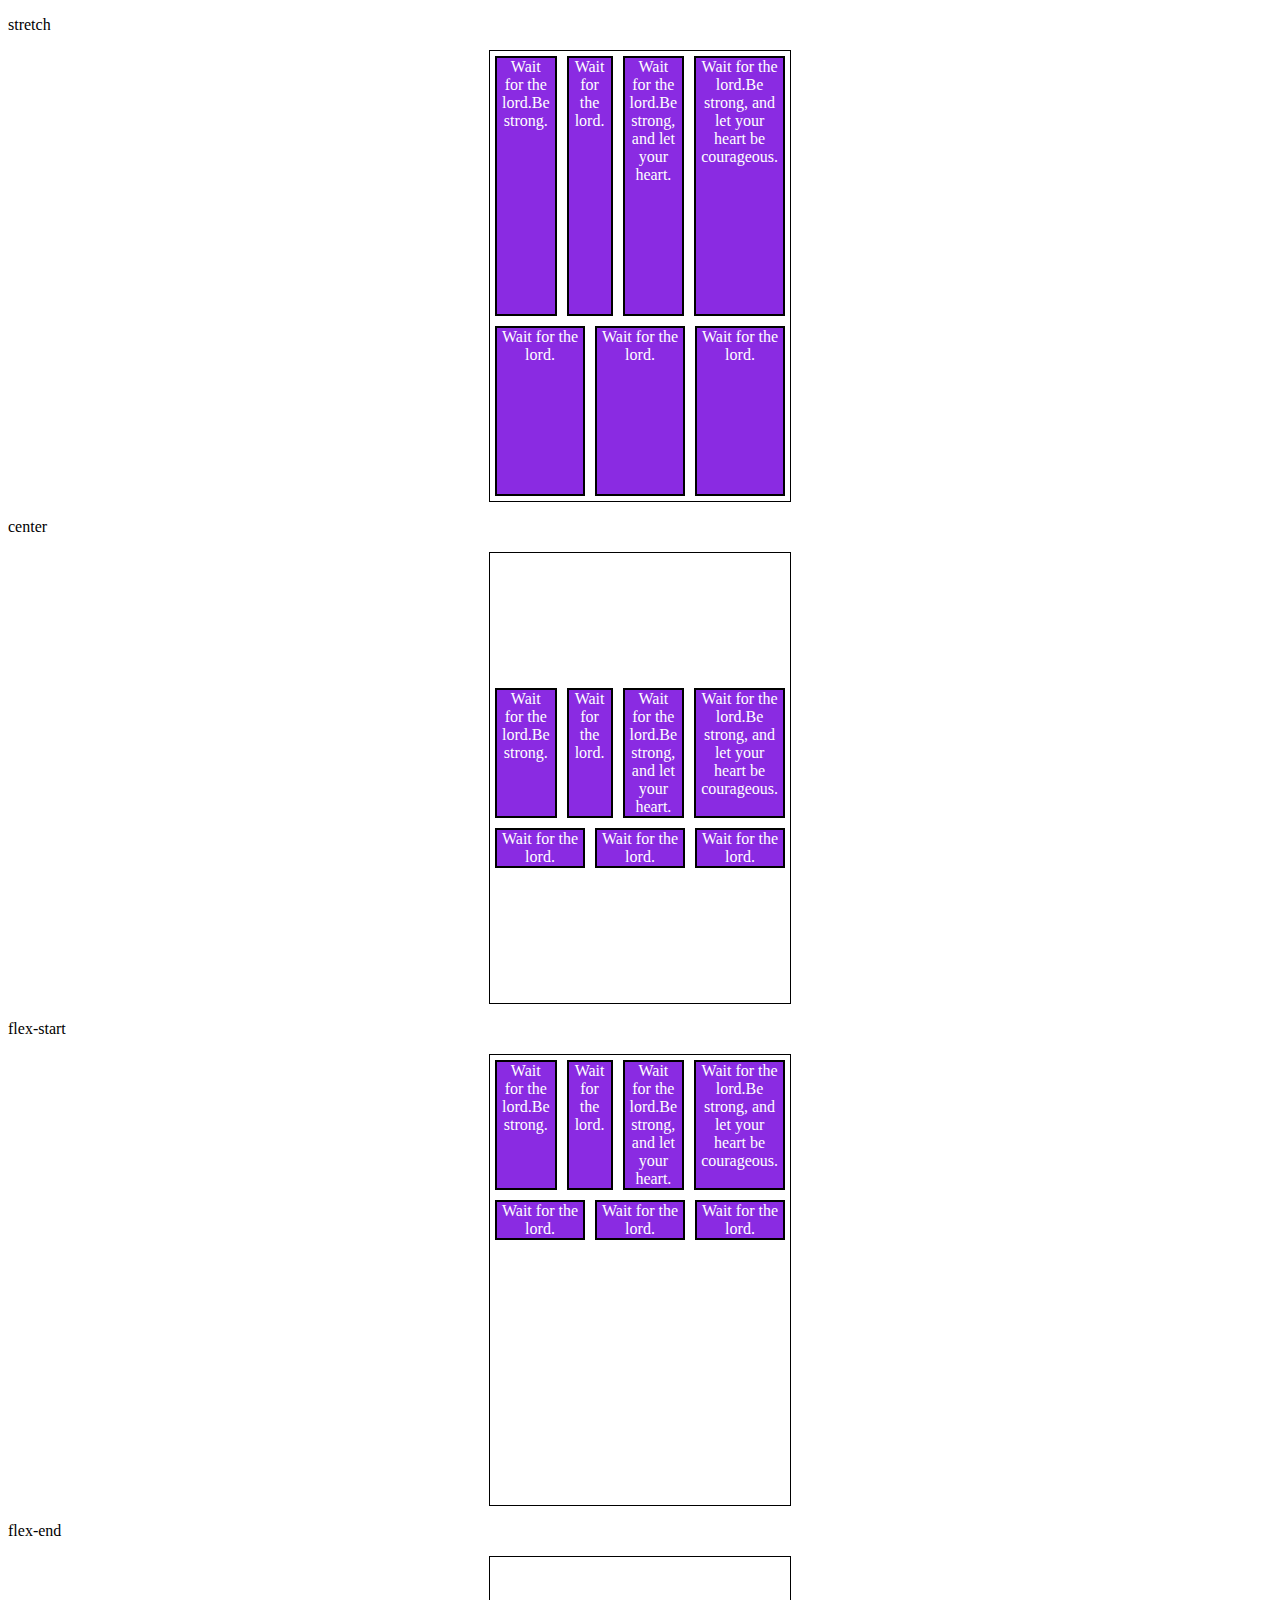
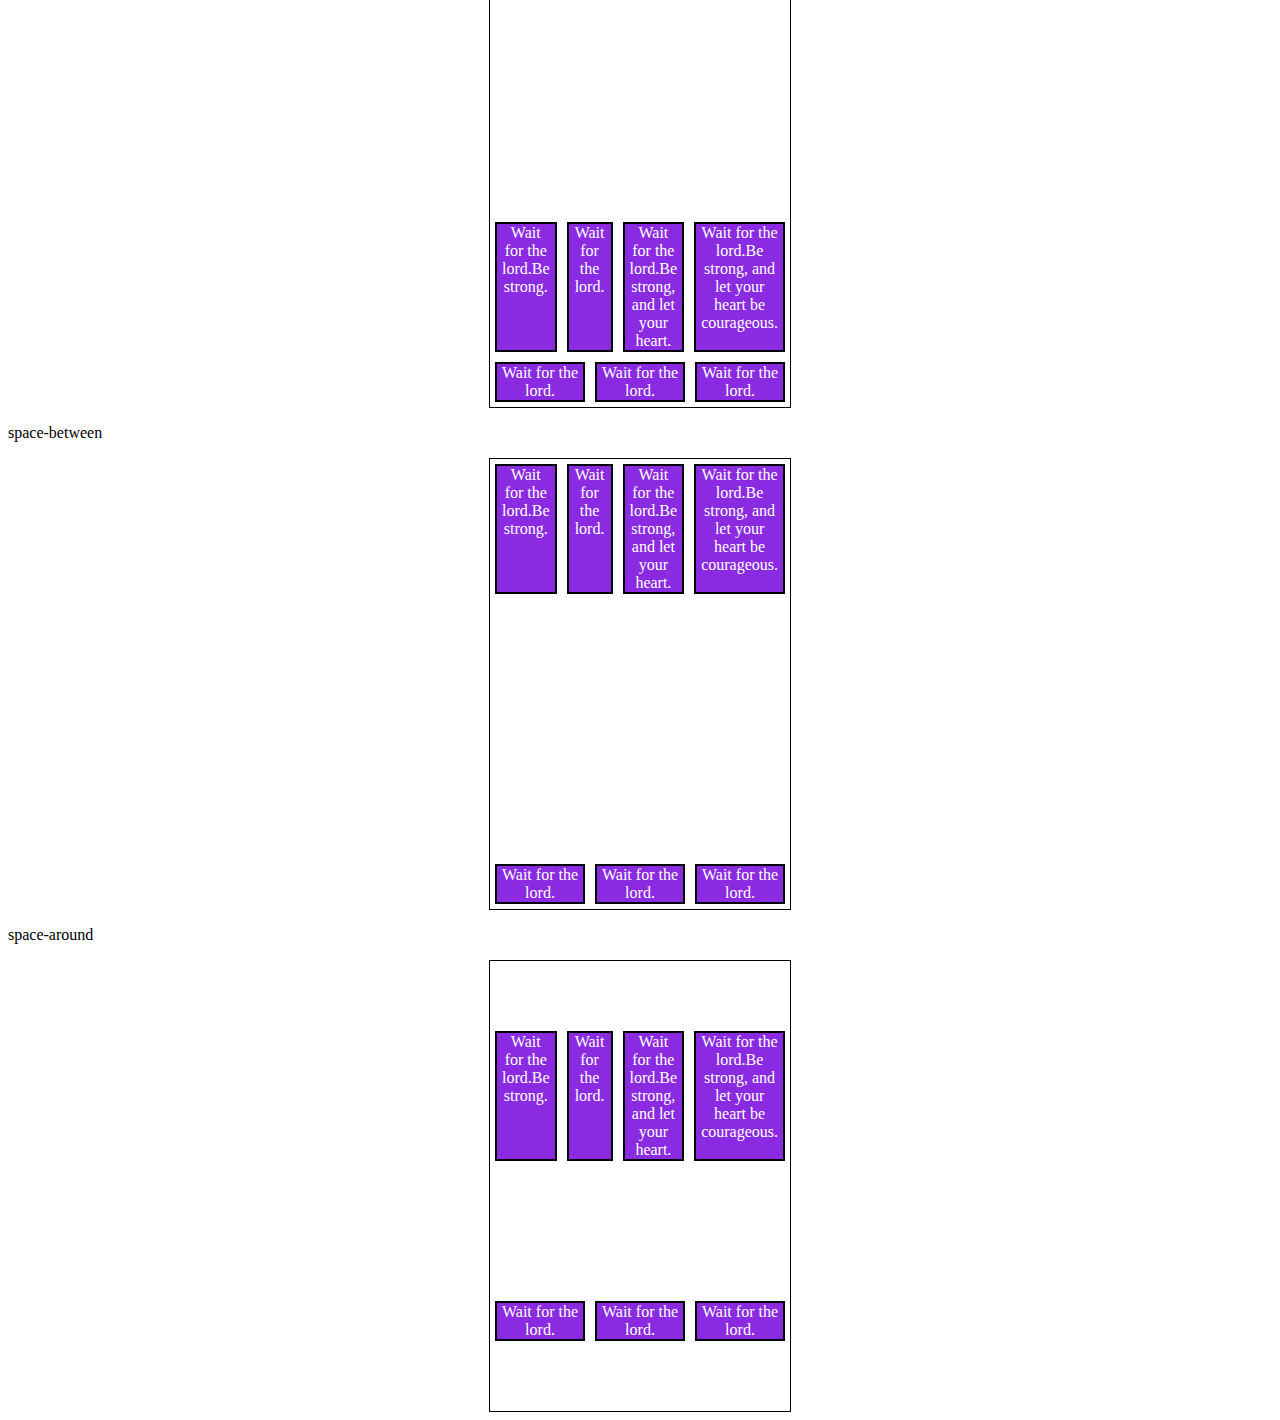
<file: Progresso - curso FullStack de Developer.BOOTCAMP/FLEX-BOX/ALGIN CONTENT.html>
<!DOCTYPE html>
<html lang="en">
    <head>
        <meta charset="UTF-8">
        <meta name="viewport" content="width=device-width, initial-scale=1">
        <title>Fundamentos - align content</title>
        <style>
            .container{
                height: 450px;
                max-width: 300px;
                margin: 0 auto;
                display: flex;
                flex-wrap: wrap;
                border: 1px solid black;
            }
            
            .item{
                background-color: blueviolet;
                padding: 0 5px;
                margin: 5px;
                flex: 1;
                text-align: center;
                color: white;
                border: 2px solid black;
            }
            .stretch{
                align-content: stretch;
            }

            .center{
                align-content: center;
            }

            .flex-start{
                align-content: flex-start;
            }

            .flex-end{
                align-content: flex-end;
            }

            .space-between{
                align-content: space-between;
            }

            .space-around{
                align-content: space-around;
            }
        </style>
        
    </head>
    <body>
        <p>stretch</p>
        <div class="container stretch">
            <div class="item">Wait for the lord.Be strong.</div>
            <div class="item">Wait for the lord.</div>
            <div class="item">Wait for the lord.Be strong, and let your heart.</div>
            <div class="item">Wait for the lord.Be strong, and let your heart be courageous.</div>
            <div class="item">Wait for the lord.</div>
            <div class="item">Wait for the lord.</div>
            <div class="item">Wait for the lord.</div>
        </div>

        <p>center</p>
        <div class="container center">
            <div class="item">Wait for the lord.Be strong.</div>
            <div class="item">Wait for the lord.</div>
            <div class="item">Wait for the lord.Be strong, and let your heart.</div>
            <div class="item">Wait for the lord.Be strong, and let your heart be courageous.</div>
            <div class="item">Wait for the lord.</div>
            <div class="item">Wait for the lord.</div>
            <div class="item">Wait for the lord.</div>
        </div>

        <p>flex-start</p>
        <div class="container flex-start">
            <div class="item">Wait for the lord.Be strong.</div>
            <div class="item">Wait for the lord.</div>
            <div class="item">Wait for the lord.Be strong, and let your heart.</div>
            <div class="item">Wait for the lord.Be strong, and let your heart be courageous.</div>
            <div class="item">Wait for the lord.</div>
            <div class="item">Wait for the lord.</div>
            <div class="item">Wait for the lord.</div>
        </div>
        
        <p>flex-end</p>
        <div class="container flex-end">
            <div class="item">Wait for the lord.Be strong.</div>
            <div class="item">Wait for the lord.</div>
            <div class="item">Wait for the lord.Be strong, and let your heart.</div>
            <div class="item">Wait for the lord.Be strong, and let your heart be courageous.</div>
            <div class="item">Wait for the lord.</div>
            <div class="item">Wait for the lord.</div>
            <div class="item">Wait for the lord.</div>
        </div>

        <p>space-between</p>
        <div class="container space-between">
            <div class="item">Wait for the lord.Be strong.</div>
            <div class="item">Wait for the lord.</div>
            <div class="item">Wait for the lord.Be strong, and let your heart.</div>
            <div class="item">Wait for the lord.Be strong, and let your heart be courageous.</div>
            <div class="item">Wait for the lord.</div>
            <div class="item">Wait for the lord.</div>
            <div class="item">Wait for the lord.</div>
        </div>

        <p>space-around</p>
        <div class="container space-around">
            <div class="item">Wait for the lord.Be strong.</div>
            <div class="item">Wait for the lord.</div>
            <div class="item">Wait for the lord.Be strong, and let your heart.</div>
            <div class="item">Wait for the lord.Be strong, and let your heart be courageous.</div>
            <div class="item">Wait for the lord.</div>
            <div class="item">Wait for the lord.</div>
            <div class="item">Wait for the lord.</div>
        </div>
    
    </body>
</html>
</file>
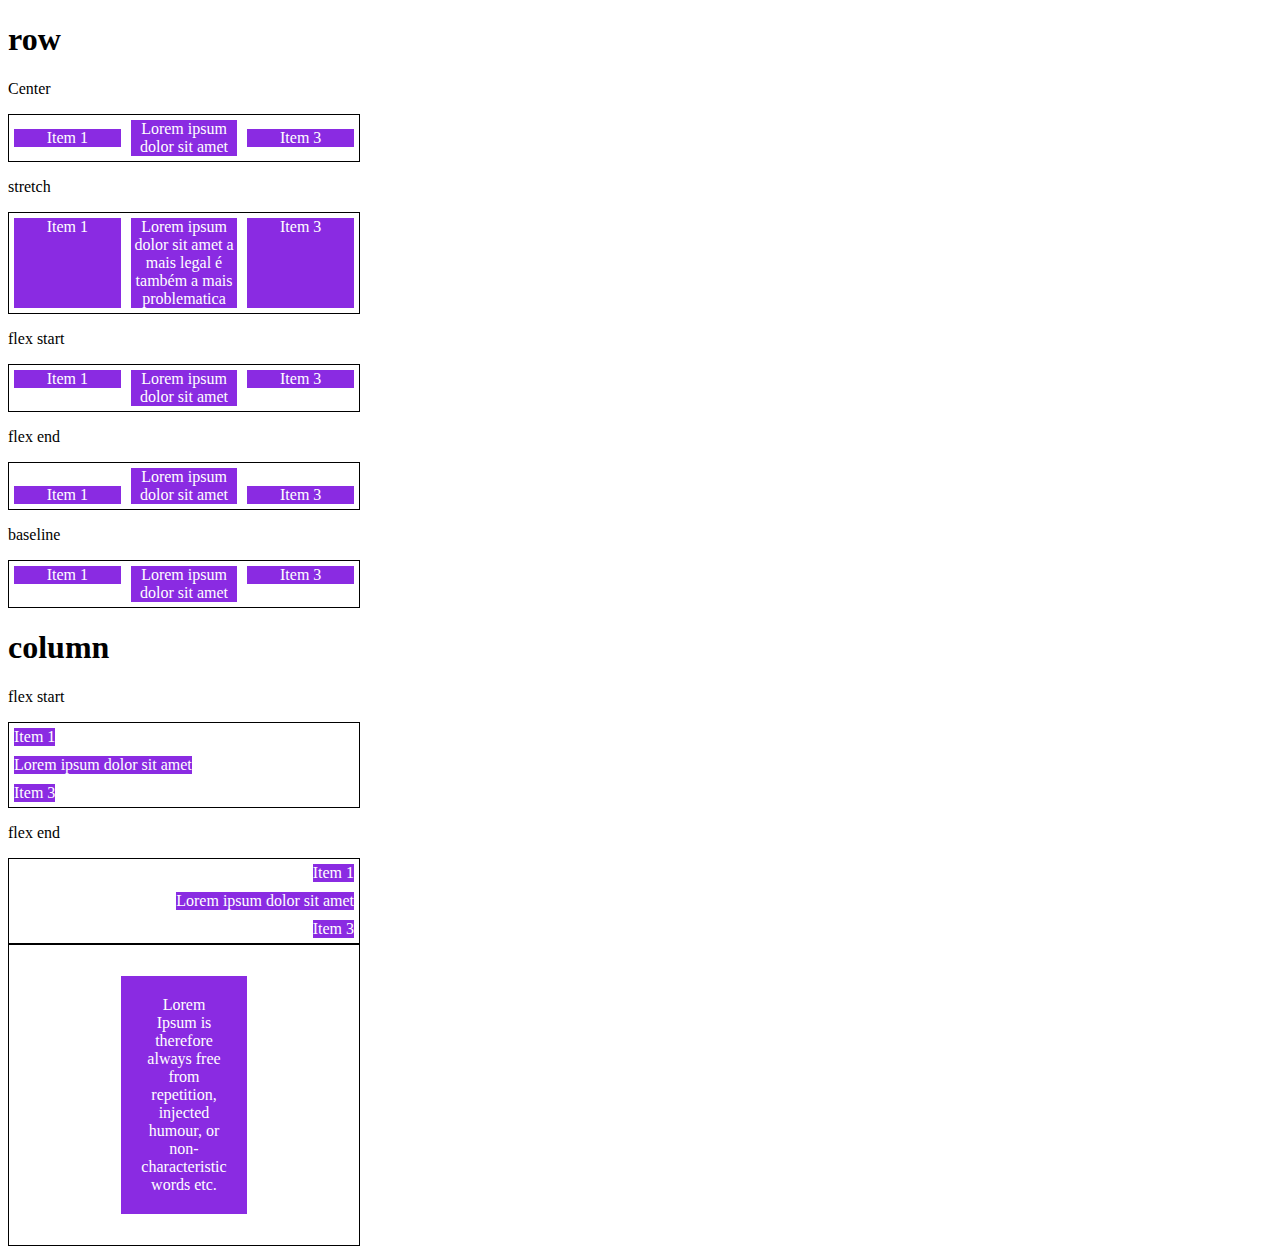
<file: Progresso - curso FullStack de Developer.BOOTCAMP/FLEX-BOX/ALIGN ITEMS.html>
<!DOCTYPE html>
<html lang="en">
    <head>
        <meta charset="UTF-8">
        <meta name="viewport" content="width=device-width, initial-scale=1">
        <title>Fundamento - align items</title>

        <style>
            .container{
                max-width: 350px;
                border: 1px solid black;
                display: flex;
            }

            .item{
                background-color: blueviolet;
                margin: 5px;
                color: white;
                text-align: center;
                flex: 1;

            }

            .center{
                align-items: center;
            }

            .stretch{
                align-items: stretch;
            }

            .flex-start{
                align-items: flex-start;
            }

            .flex-end{
                align-items: flex-end;
            }

            .baseline{
                align-items: baseline;
            }

            .column{
                flex-direction: column;
            }

            .central{
                height: 300px;
                justify-content: center;
            }

            .central .item{
                flex: 0;
                padding: 20px;
            }

        </style>
    </head>
    <body>
        <h1>row</h1>
        <p>Center</p>
        <section class="container center">
            <div class="item">Item 1</div>
            <div class="item">Lorem ipsum dolor sit amet</div>
            <div class="item">Item 3</div>
        </section>

        <p>stretch</p>
        <section class="container stretch">
            <div class="item">Item 1</div>
            <div class="item">Lorem ipsum dolor sit amet a mais legal é também a mais problematica</div>
            <div class="item">Item 3</div>
        </section>

        <p>flex start</p>
        <section class="container flex-start">
            <div class="item">Item 1</div>
            <div class="item">Lorem ipsum dolor sit amet</div>
            <div class="item">Item 3</div>
        </section>

        <p>flex end</p>
        <section class="container flex-end">
            <div class="item">Item 1</div>
            <div class="item">Lorem ipsum dolor sit amet</div>
            <div class="item">Item 3</div>
        </section>

        <p>baseline</p>
        <section class="container baseline">
            <div class="item">Item 1</div>
            <div class="item">Lorem ipsum dolor sit amet</div>
            <div class="item">Item 3</div>
        </section>

        <h1>column</h1>
        <p>flex start</p>
        <section class="container flex-start column">
            <div class="item">Item 1</div>
            <div class="item">Lorem ipsum dolor sit amet</div>
            <div class="item">Item 3</div>
        </section>

        <p>flex end</p>
        <section class="container flex-end column">
            <div class="item">Item 1</div>
            <div class="item">Lorem ipsum dolor sit amet</div>
            <div class="item">Item 3</div>
        </section>

        <section class="container central center">
            <div class="item">Lorem Ipsum is therefore always free from repetition, injected humour, or non-characteristic words etc.</div>

        </section>
    
    </body>
</html>
</file>
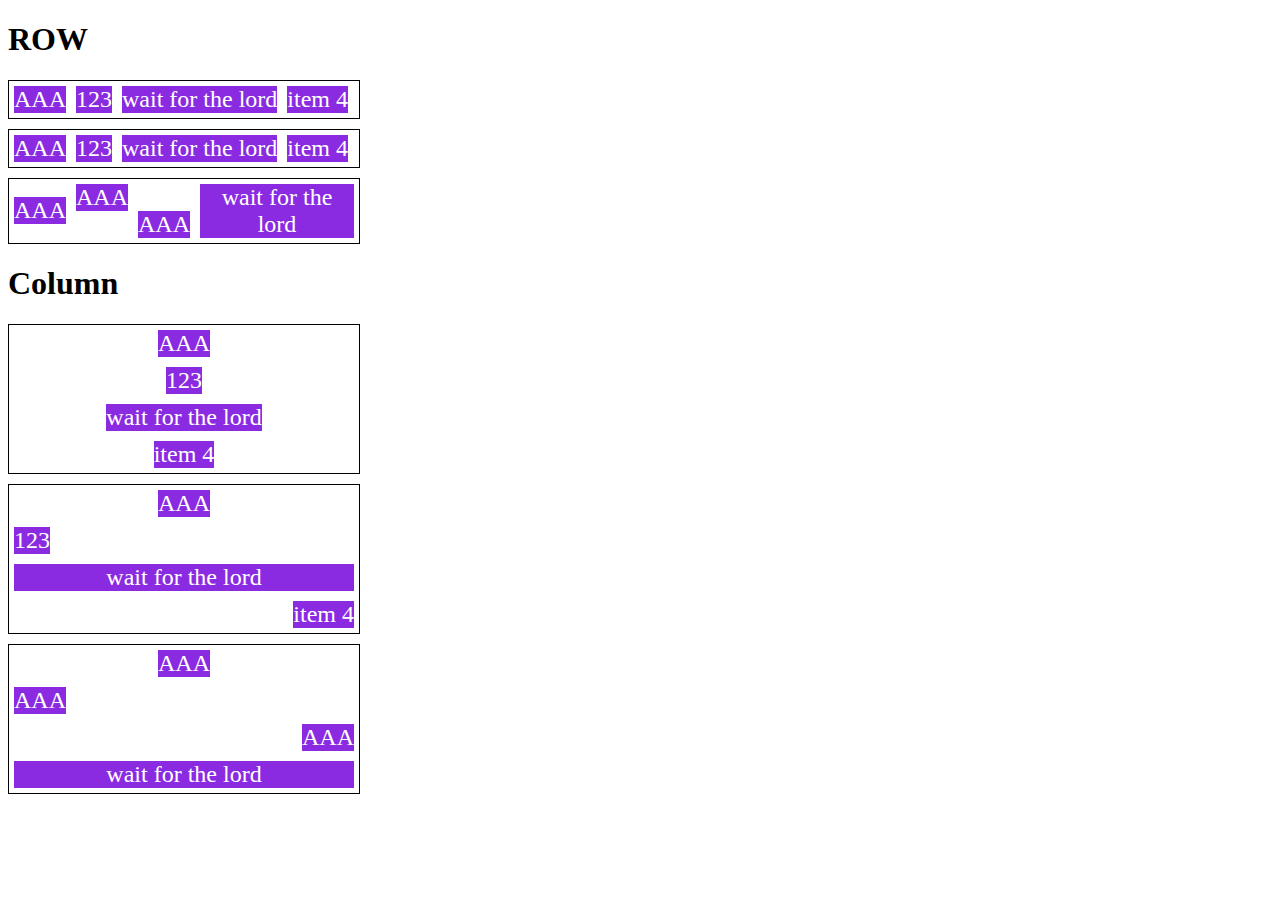
<file: Progresso - curso FullStack de Developer.BOOTCAMP/FLEX-BOX/ALIGN SELF.html>
<!DOCTYPE html>
<html lang="en">
    <head>
        <meta charset="UTF-8">
        <meta name="viewport" content="width=device-width, initial-scale=1">
        <title>Fundamento - aling self</title>

        <style>
            .flex-container{
                max-width: 350px;
                border: 1px solid;
                margin-bottom: 10px;
                display: flex;
            }

            .align-container{
                align-items: center;
            }

            .item{
                background-color: blueviolet;
                color: white;
                font-size: 24px;
                text-align: center;
                margin: 5px;
            }

            .auto{
                align-self: auto;
            }

            .center{
                align-self: center;
            }

            .start{
                align-self: flex-start;
            }

            .end{
                align-self: flex-end;
            }

            .stretch{
                align-self: stretch;
            }

            .base{
                align-self: baseline;
            }
            
            .coluna{
                flex-direction: column;
            }

        </style>
    </head>
    <body>
        <h1>ROW</h1>
        <section class="flex-container align-container">
            <div class="item">AAA</div>
            <div class="item">123</div>
            <div class="item">wait for the lord</div>
            <div class="item">item 4</div>
        </section>

        <section class="flex-container">
            <div class="item center">AAA</div>
            <div class="item start">123</div>
            <div class="item stretch">wait for the lord</div>
            <div class="item end">item 4</div>
        </section>

        <section class="flex-container">
            <div class="item center">AAA</div>
            <div class="item start">AAA</div>
            <div class="item end">AAA</div>
            <div class="item stretch">wait for the lord</div>
        </section>

        <h1>Column</h1>
        <section class="flex-container align-container coluna">
            <div class="item">AAA</div>
            <div class="item">123</div>
            <div class="item">wait for the lord</div>
            <div class="item">item 4</div>
        </section>

        <section class="flex-container coluna">
            <div class="item center">AAA</div>
            <div class="item start">123</div>
            <div class="item stretch">wait for the lord</div>
            <div class="item end">item 4</div>
        </section>

        <section class="flex-container coluna">
            <div class="item center">AAA</div>
            <div class="item start">AAA</div>
            <div class="item end">AAA</div>
            <div class="item stretch">wait for the lord</div>
        </section>

    
    
    </body>
</html>
</file>
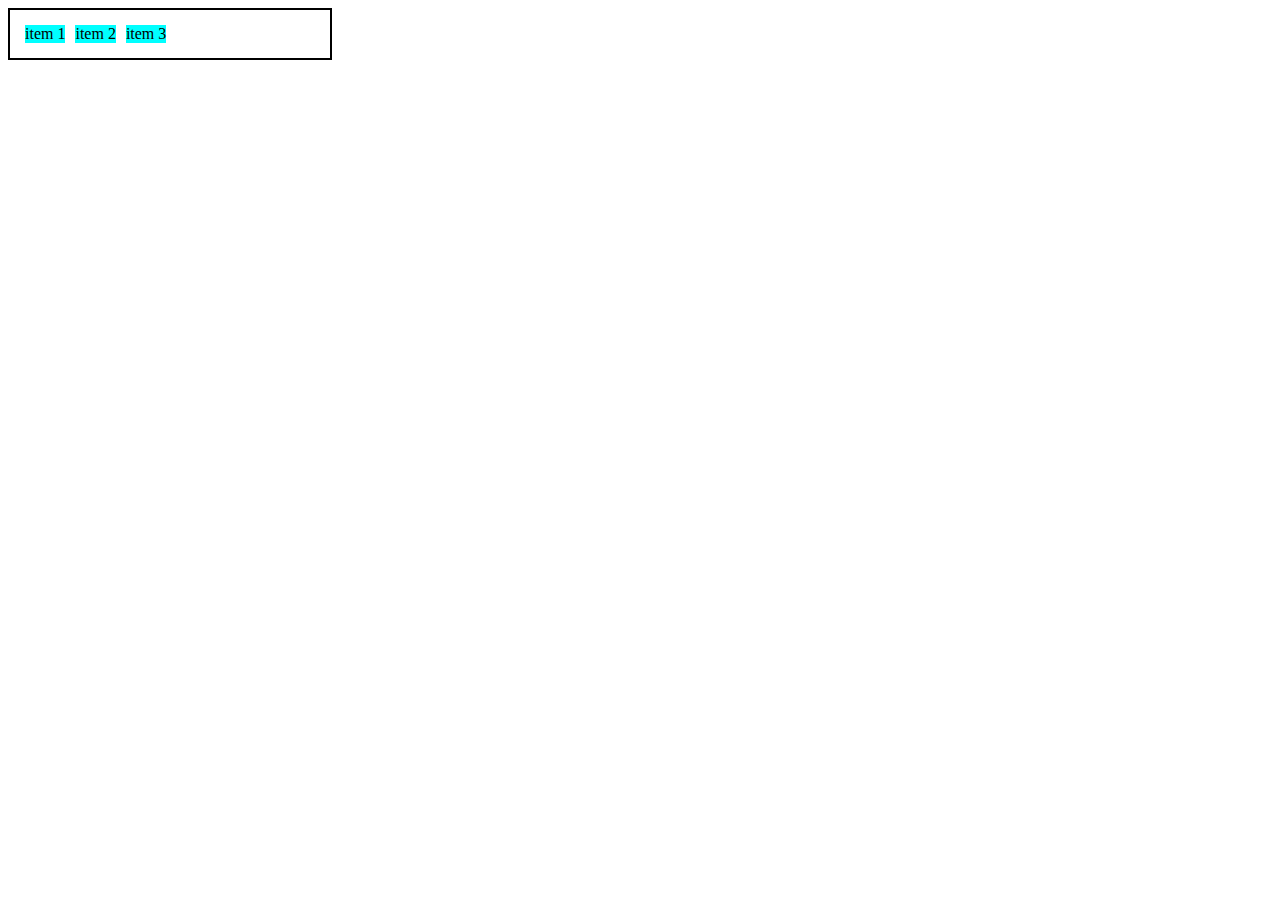
<file: Progresso - curso FullStack de Developer.BOOTCAMP/FLEX-BOX/DISPLAY-FLEX.html>
<!DOCTYPE html>
<html lang="en">
    <head>
        <meta charset="UTF-8">
        <meta name="viewport" content="width=device-width, initial-scale=1">
        <title>Fundamentos - display flex</title>
        <style>
            .flex{
                max-width: 300px;
                padding: 10px;
                border: 2px solid black;
                display: flex;
            }

            .item{
                background-color: aqua;
                margin: 5px;

            }
        </style>
    </head>
    <body>
        <div class="flex">
            <div class="item">item 1</div>
            <div class="item">item 2</div>
            <div class="item">item 3</div>
        </div>
    
    </body>
</html>
</file>
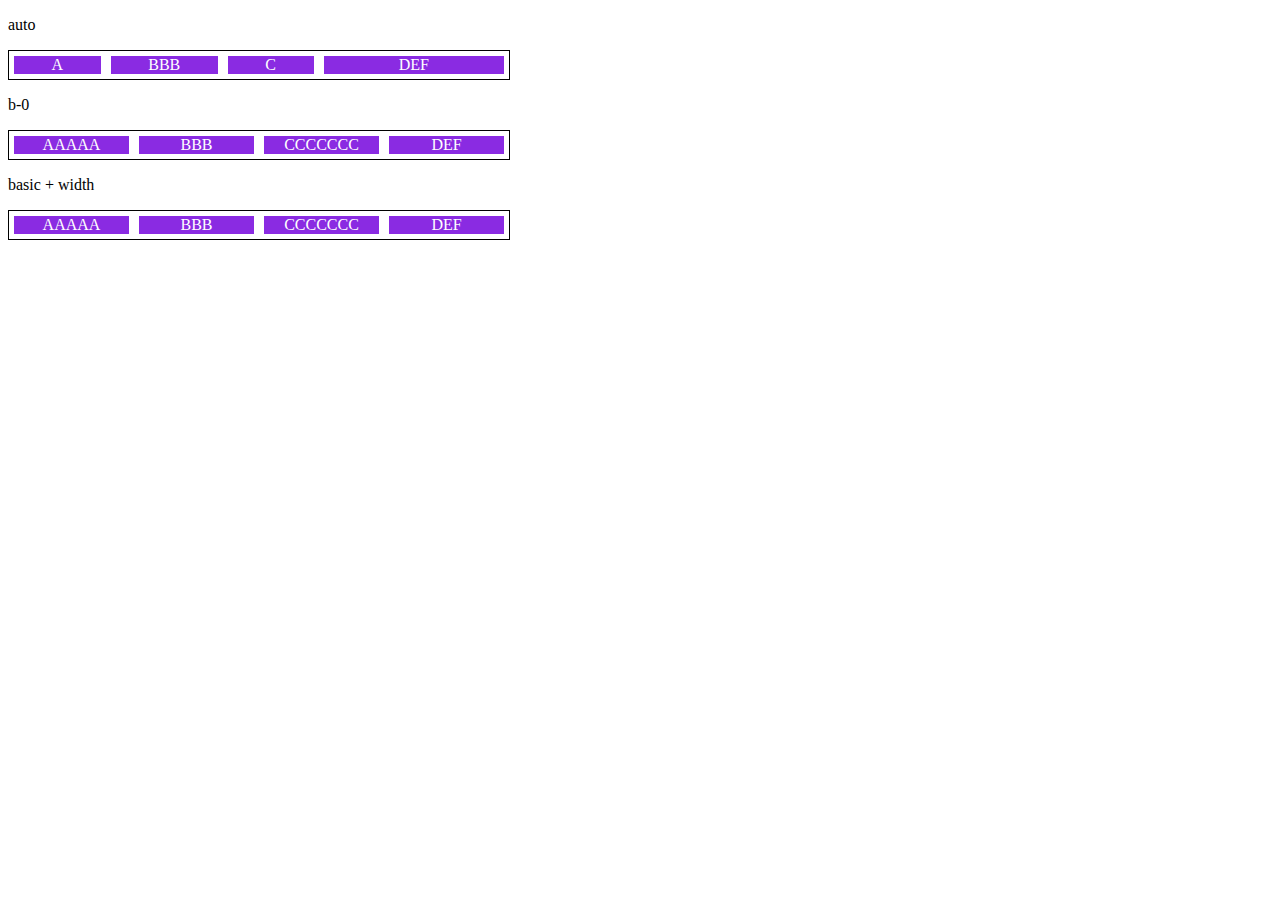
<file: Progresso - curso FullStack de Developer.BOOTCAMP/FLEX-BOX/FLEX-BASIS.html>
<!DOCTYPE html>
<html lang="en">
    <head>
        <meta charset="UTF-8">
        <meta name="viewport" content="width=device-width, initial-scale=1">
        <title>Fundamentos - Flex basis</title>

        <style>
            .flex-container{
                max-width: 500px;
                border: 1px solid black;
                display: flex;
            }

            .items{
                background-color: blueviolet;
                color: white;
                text-align: center;
                margin: 5px;
            }

            .bauto{
                flex-basis: auto;
            }

            .fg-1{
                flex-grow: 1;
            }

            .fg-2{
                flex-grow: 2;
            }

            .b-0{
                flex-basis: 0;
            
            }

            .w100{
                flex-basis: 100px;
            }

        
        </style>
        
    </head>
    <body>
        <p>auto</p>
        <div class="flex-container">
            <div class="items bauto fg-1">A</div>
            <div class="items bauto fg-1">BBB</div>
            <div class="items bauto fg-1">C</div>
            <div class="items bauto fg-2">DEF</div>
        </div>

        <p>b-0</p>
        <div class="flex-container">
            <div class="items b-0 fg-1">AAAAA</div>
            <div class="items b-0 fg-1">BBB</div>
            <div class="items b-0 fg-1">CCCCCCC</div>
            <div class="items b-0 fg-1">DEF</div>
        </div>

        <p>basic + width</p>
        <div class="flex-container">
            <div class="items w100 fg-2">AAAAA</div>
            <div class="items w100 fg-2">BBB</div>
            <div class="items w100 fg-2">CCCCCCC</div>
            <div class="items w100 fg-2">DEF</div>
        </div>
    
    </body>
</html>
</file>
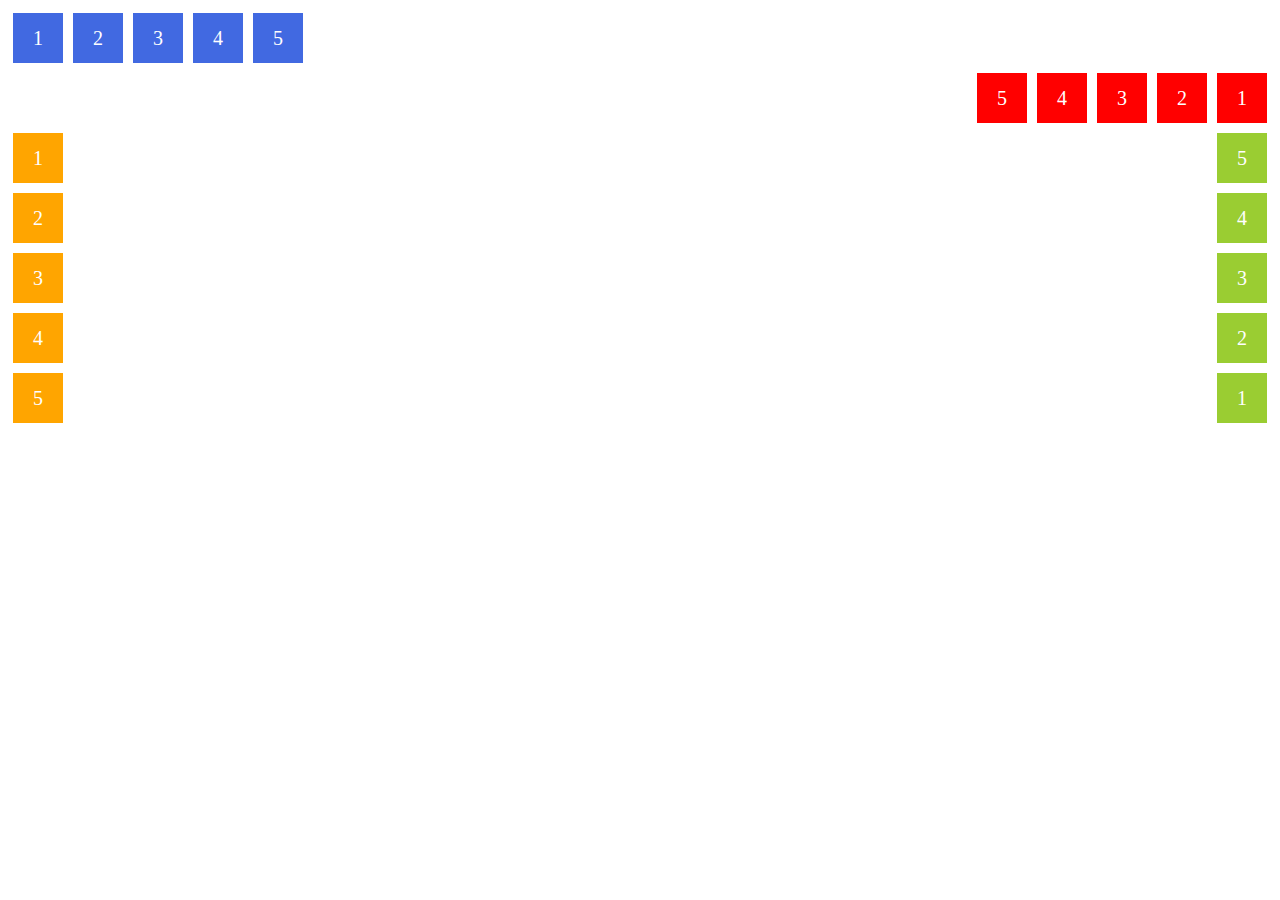
<file: Progresso - curso FullStack de Developer.BOOTCAMP/FLEX-BOX/FLEX-DIRECTION.html>
<!DOCTYPE html>
<html lang="en">
    <head>
        <meta charset="UTF-8">
        <meta name="viewport" content="width=device-width, initial-scale=1">
        <title>Fundamento - Flex Direction</title>


        <style>
            .flex-container{
                margin: 0;
                padding: 0;
                display: flex;
                list-style: none;
            }

            .flex-item{
                background: royalblue;
                height: 50px;
                width: 50px;
                line-height: 50px; 
                font-size: 20px;
                color: white;
                text-align: center;
                margin: 5px;
            }

            .row{
                flex-direction: row;
            }

            .row-reverse{
                flex-direction: row-reverse;
            }

            .row-reverse li{
                background-color: red;
            }

            .column {
                float: left;
                flex-direction: column;
            }

            .column li{
                background-color: orange;
            }

            .column-reverse{
                float: right;
                flex-direction: column-reverse;
            }

            .column-reverse li{
                background-color: yellowgreen;
            }

        </style>
       
    </head>
    <body>
    <ul class="flex-container row">
        <li class="flex-item">1</li>
        <li class="flex-item">2</li>
        <li class="flex-item">3</li>
        <li class="flex-item">4</li>
        <li class="flex-item">5</li>
    </ul>

    <ul class="flex-container row-reverse">
        <li class="flex-item">1</li>
        <li class="flex-item">2</li>
        <li class="flex-item">3</li>
        <li class="flex-item">4</li>
        <li class="flex-item">5</li>
    </ul>

    <ul class="flex-container column">
        <li class="flex-item">1</li>
        <li class="flex-item">2</li>
        <li class="flex-item">3</li>
        <li class="flex-item">4</li>
        <li class="flex-item">5</li>
    </ul>

    
    <ul class="flex-container column-reverse">
        <li class="flex-item">1</li>
        <li class="flex-item">2</li>
        <li class="flex-item">3</li>
        <li class="flex-item">4</li>
        <li class="flex-item">5</li>
    </ul>

    </body>
</html>
</file>
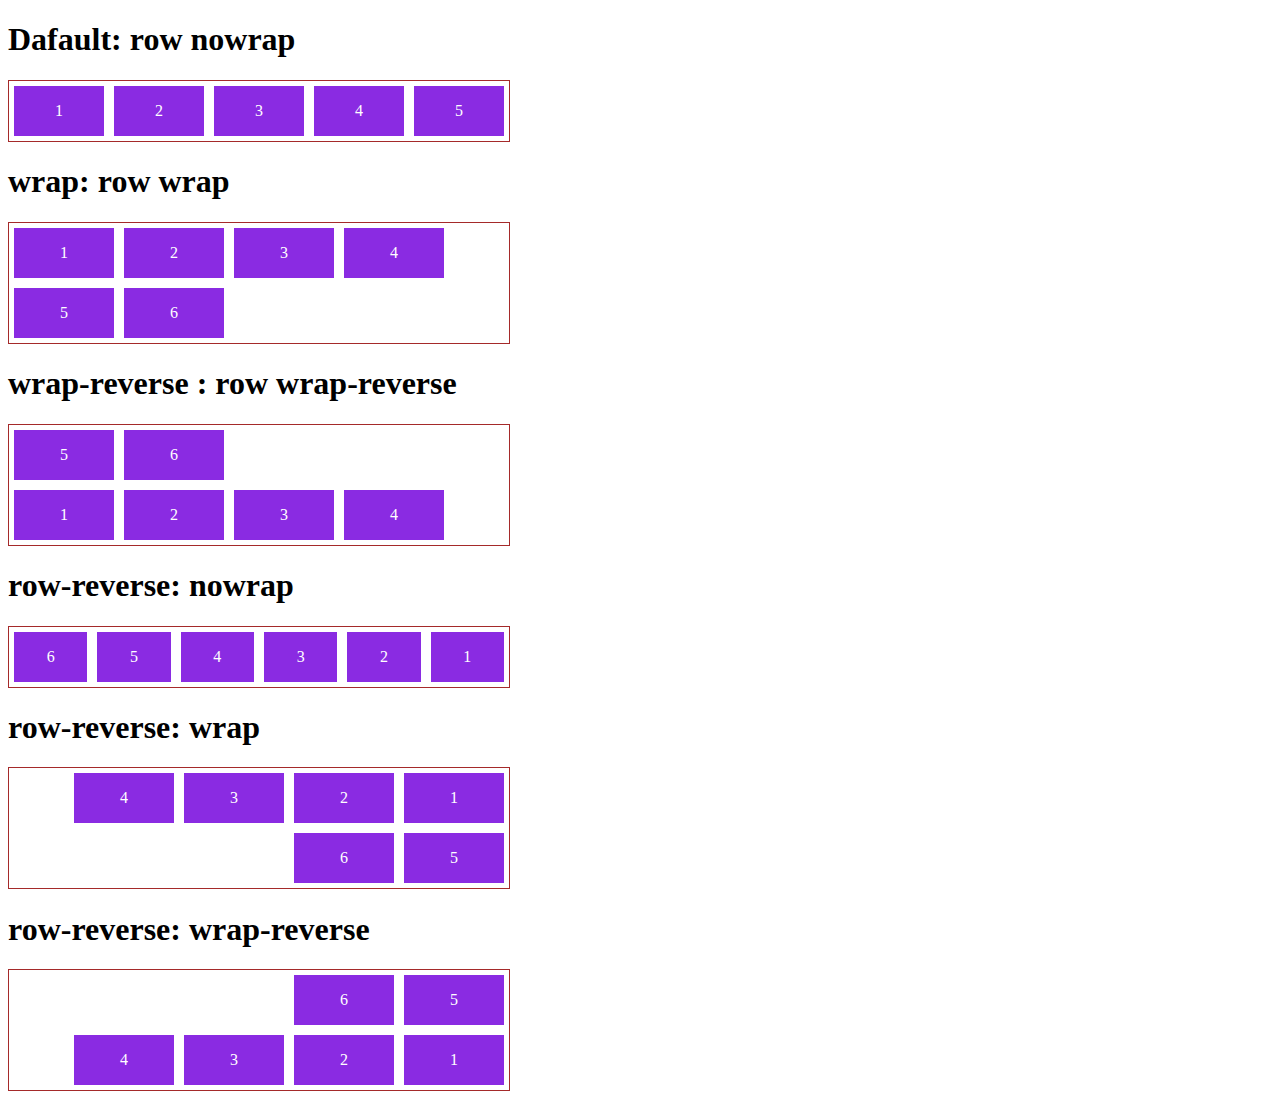
<file: Progresso - curso FullStack de Developer.BOOTCAMP/FLEX-BOX/FLEX-FLOW.html>
<!DOCTYPE html>
<html lang="en">
    <head>
        <meta charset="UTF-8">
        <meta name="viewport" content="width=device-width, initial-scale=1">

        <title>Fundamentos - Flex Flow</title>

        <style>
            .flex-container{
                display: flex;
                border: 1px solid brown;
                max-width: 500px;
                margin-bottom: 10px;
            }

            .default{
                flex-flow: row nowrap;
            }

            .wrap{
                flex-flow: row wrap;
            }

            .wrap-reverse{
                flex-flow: row wrap-reverse;
            }

            .row-reverse{
                flex-flow: row-reverse nowrap;
            }

            .r-wrap {
                flex-flow: row-reverse wrap;
            }

            .rr-wrap {
                flex-flow: row-reverse wrap-reverse;
            }

            .item{
                background: blueviolet;
                margin: 5px;
                color: white;
                text-align: center;
                width: 100px;
                height: 50px;
                line-height: 50px;
            }

        </style>
        
    </head>
    <body>
        <h1>Dafault: row nowrap</h1>
        <div class="flex-container default">
            <div class="item">1</div>
            <div class="item">2</div>
            <div class="item">3</div>
            <div class="item">4</div>
            <div class="item">5</div>

        </div>

        <h1>wrap: row wrap</h1>
        <div class="flex-container wrap">
            <div class="item">1</div>
            <div class="item">2</div>
            <div class="item">3</div>
            <div class="item">4</div>
            <div class="item">5</div>
            <div class="item">6</div>

        </div>

        <h1>wrap-reverse : row wrap-reverse</h1>
        <div class="flex-container wrap-reverse">
            <div class="item">1</div>
            <div class="item">2</div>
            <div class="item">3</div>
            <div class="item">4</div>
            <div class="item">5</div>
            <div class="item">6</div>

        </div>

        <h1>row-reverse: nowrap</h1>
        <div class="flex-container row-reverse">
            <div class="item">1</div>
            <div class="item">2</div>
            <div class="item">3</div>
            <div class="item">4</div>
            <div class="item">5</div>
            <div class="item">6</div>

        </div>

        <h1>row-reverse: wrap</h1>
        <div class="flex-container r-wrap">
            <div class="item">1</div>
            <div class="item">2</div>
            <div class="item">3</div>
            <div class="item">4</div>
            <div class="item">5</div>
            <div class="item">6</div>

        </div>

        <h1>row-reverse: wrap-reverse</h1>
        <div class="flex-container rr-wrap">
            <div class="item">1</div>
            <div class="item">2</div>
            <div class="item">3</div>
            <div class="item">4</div>
            <div class="item">5</div>
            <div class="item">6</div>

        </div>

    </body>
</html>
</file>
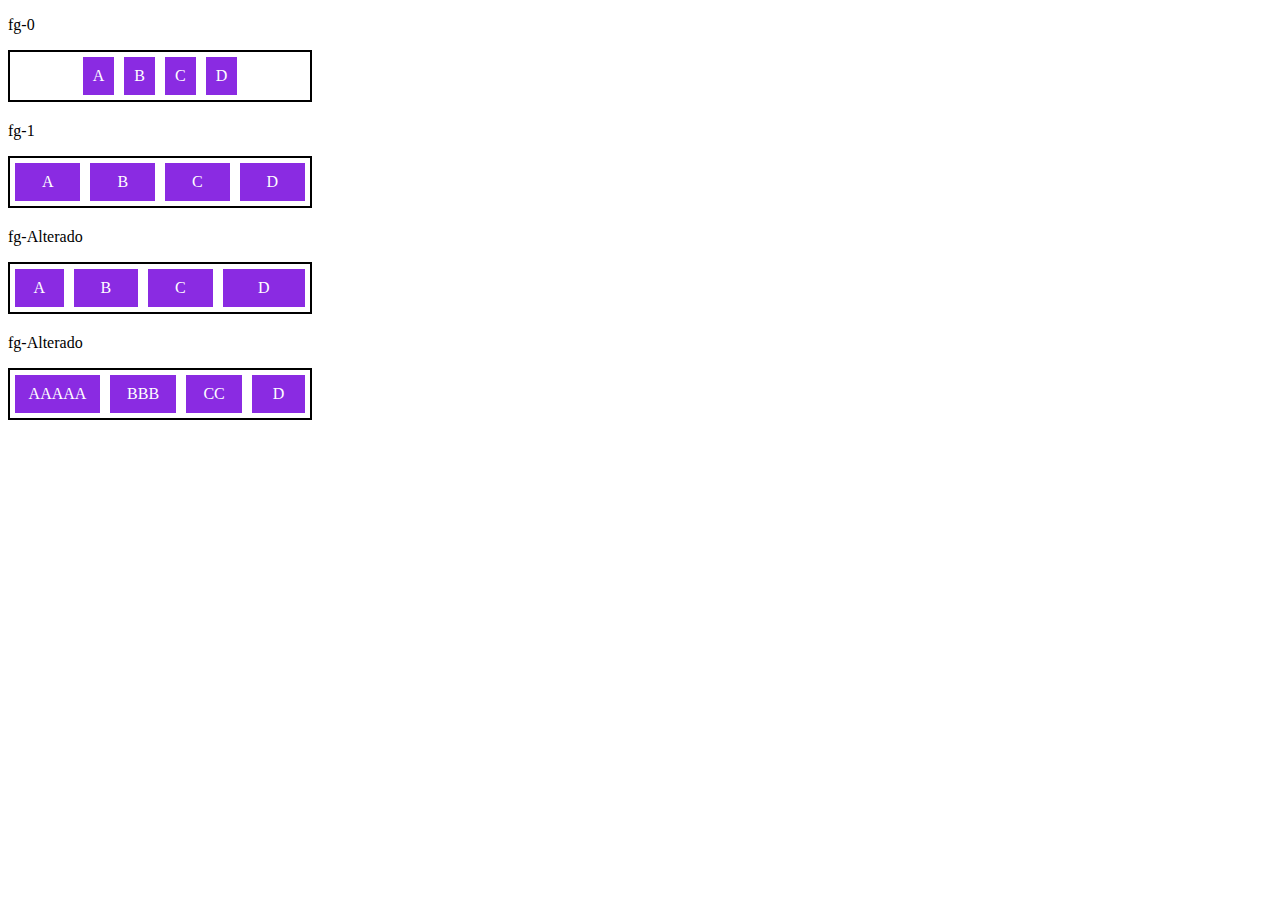
<file: Progresso - curso FullStack de Developer.BOOTCAMP/FLEX-BOX/FLEX-GROW.html>
<!DOCTYPE html>
<html lang="en">
    <head>
        <meta charset="UTF-8">
        <meta name="viewport" content="width=device-width, initial-scale=1">
        <title>fundamentos - flex grow</title>
        <style>
            .flex-container{
                display: flex;
                border: 2px solid black;
                max-width: 300px;
                margin-bottom: 20px;
                justify-content: center;
            }

            .item{
                background-color: blueviolet;
                margin: 5px;
                padding: 10px;
                text-align: center;
                color: white;
            }

            .fg-0{
                flex-grow: 0;
            }

            .fg-1{
                flex-grow: 1;
            }
            
            .fg-2{
                flex-grow: 2;
            }
            .fg-3{
                flex-grow: 3;
            }
        </style>

    </head>
    <body>
        <p>fg-0</p>
        <div class="flex-container">
            <div class="item fg-0">A</div>
            <div class="item fg-0">B</div>
            <div class="item fg-0">C</div>
            <div class="item fg-0">D</div>
        </div>

        <p>fg-1</p>
        <div class="flex-container">
            <div class="item fg-1">A</div>
            <div class="item fg-1">B</div>
            <div class="item fg-1">C</div>
            <div class="item fg-1">D</div>
        </div>

        <p>fg-Alterado</p>
        <div class="flex-container">
            <div class="item fg-1">A</div>
            <div class="item fg-2">B</div>
            <div class="item fg-2">C</div>
            <div class="item fg-3">D</div>
        </div>

        <p>fg-Alterado</p>
        <div class="flex-container">
            <div class="item fg-1">AAAAA</div>
            <div class="item fg-2">BBB</div>
            <div class="item fg-2">CC</div>
            <div class="item fg-3">D</div>
        </div>

        
    
    </body>
</html>
</file>
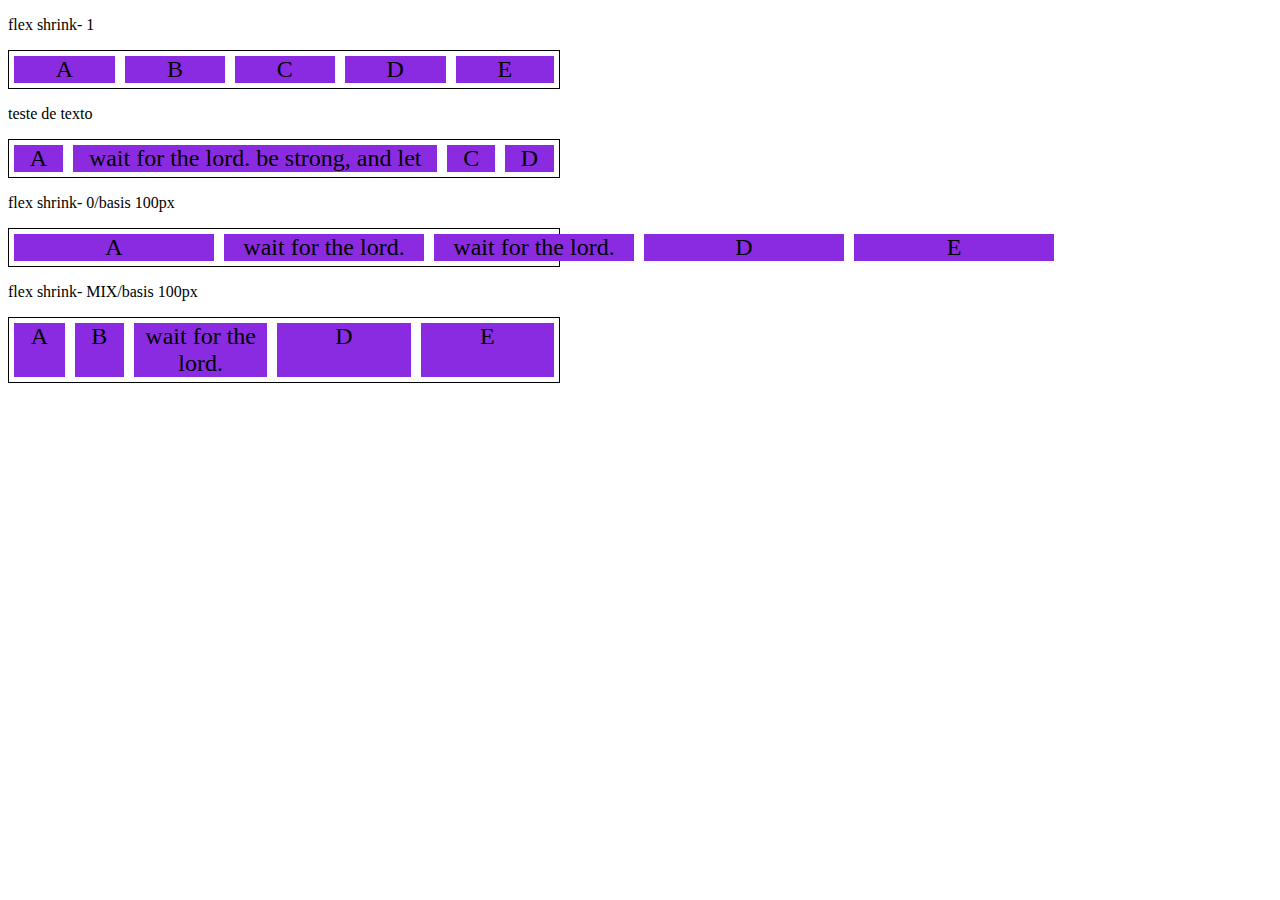
<file: Progresso - curso FullStack de Developer.BOOTCAMP/FLEX-BOX/FLEX-SHRINK.html>
<!DOCTYPE html>
<html lang="en">
    <head>
        <meta charset="UTF-8">
        <meta name="viewport" content="width=device-width, initial-scale=1">
        <title>Fundamentos - flex shrink</title>
        <style>
            .flex-container{
                display: flex;
                border: 1px solid black;
                max-width: 550px;
            }

            .item{
                background-color: blueviolet;
                font-size: 24px;
                text-align: center;
                margin: 5px;
            }
            .fg-1{
                flex-grow: 1;
            }

            .s-1{
                flex-shrink: 1;
            }

            .s-0{
                flex-shrink: 0;
                flex-basis: 200px;
            }
            .s-1{
                flex-shrink: 1;
            }

            .s-2{
                flex-shrink: 2;
                flex-basis: 100px;
            }

            .s-3{
                flex-shrink: 3;
                flex-basis: 100px;
            }
        </style>
    </head>
    <body>
        <p>flex shrink- 1</p>
        <div class="flex-container">
            <div class="item fg-1 s-1">A</div>
            <div class="item fg-1 s-1">B</div>
            <div class="item fg-1 s-1">C</div>
            <div class="item fg-1 s-1">D</div>
            <div class="item fg-1 s-1">E</div>
        </div>

        <p>teste de texto</p>
        <div class="flex-container">
            <div class="item fg-1 s-1">A</div>
            <div class="item fg-1 s-1"> wait for the lord. be strong, and let</div>
            <div class="item fg-1 s-1">C</div>
            <div class="item fg-1 s-1">D</div>
        </div>

        <p>flex shrink- 0/basis 100px</p>
        <div class="flex-container">
            <div class="item fg-1 s-0">A</div>
            <div class="item fg-1 s-0">wait for the lord.</div>
            <div class="item fg-1 s-0">wait for the lord.</div>
            <div class="item fg-1 s-0">D</div>
            <div class="item fg-1 s-0">E</div>
        </div>

            <p>flex shrink- MIX/basis 100px</p>
        <div class="flex-container">
            <div class="item fg-1 s-1">A</div>
            <div class="item fg-1 s-1">B</div>
            <div class="item fg-1 s-2">wait for the lord.</div>
            <div class="item fg-1 s-2">D</div>
            <div class="item fg-1 s-3">E</div>
        </div>
    
    </body>
</html>
</file>
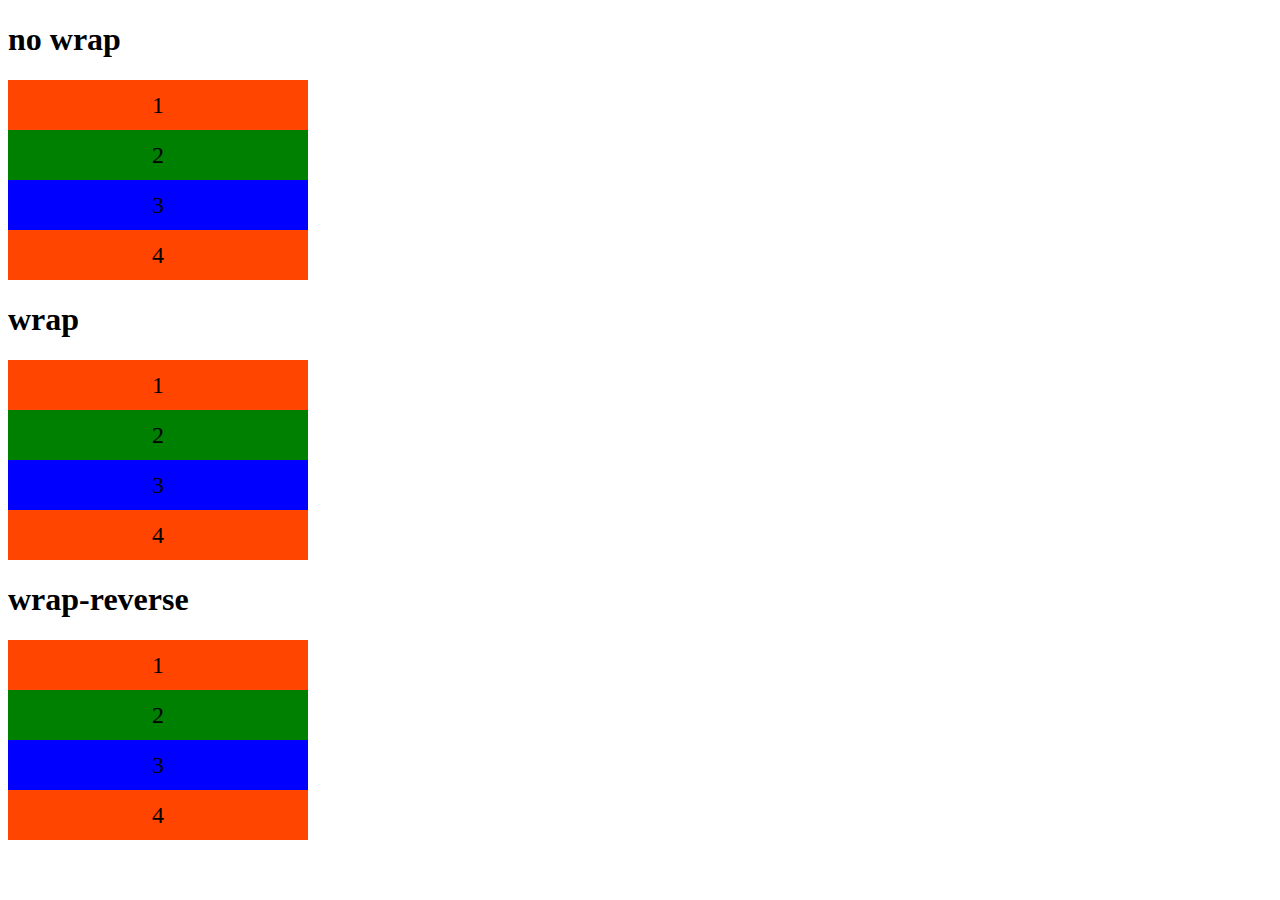
<file: Progresso - curso FullStack de Developer.BOOTCAMP/FLEX-BOX/FLEX-WRAP.html>
<!DOCTYPE html>
<html lang="en">
    <head>
        <meta charset="UTF-8">
        <meta name="viewport" content="width=device-width, initial-scale=1">

        <title>Fundamentos - Flex Wrap</title>

        <style>
            .flex-container{
                display: flex-dire
                height: 15
                border: 2px solid black;
                max-width: 300px;
            }

            .item{
                font-size: 24px;
                height: 50%;
                text-align: center;
                min-width: 100px;
                line-height: 50px;
            }

            .nowrap{
                flex-wrap: nowrap;
            }

            .wrap{
                flex-wrap: wrap;
            }

            .wrap-reverse{
                flex-wrap: wrap-reverse;
            }

            .blue{
                background-color: blue;
            }

            .green{
                background-color: green;
            }

            .orange{
                background-color: orangered;
            }

        </style>

    </head>
    <body>
        <h1>no wrap</h1>
        <div class="flex-container nowrap">
            <div class="item orange">1</div>
            <div class="item green">2</div>
            <div class="item blue">3</div>
            <div class="item orange">4</divv>
        </div>

        <h1>wrap</h1>
        <div class="flex-container wrap">
            <div class="item orange">1</div>
            <div class="item green">2</div>
            <div class="item blue">3</div>
            <div class="item orange">4</divv>
        </div>

        <h1>wrap-reverse</h1>
        <div class="flex-container wrap-reverse">
            <div class="item orange">1</div>
            <div class="item green">2</div>
            <div class="item blue">3</div>
            <div class="item orange">4</divv>
        </div>


    </body>
</html>
</file>
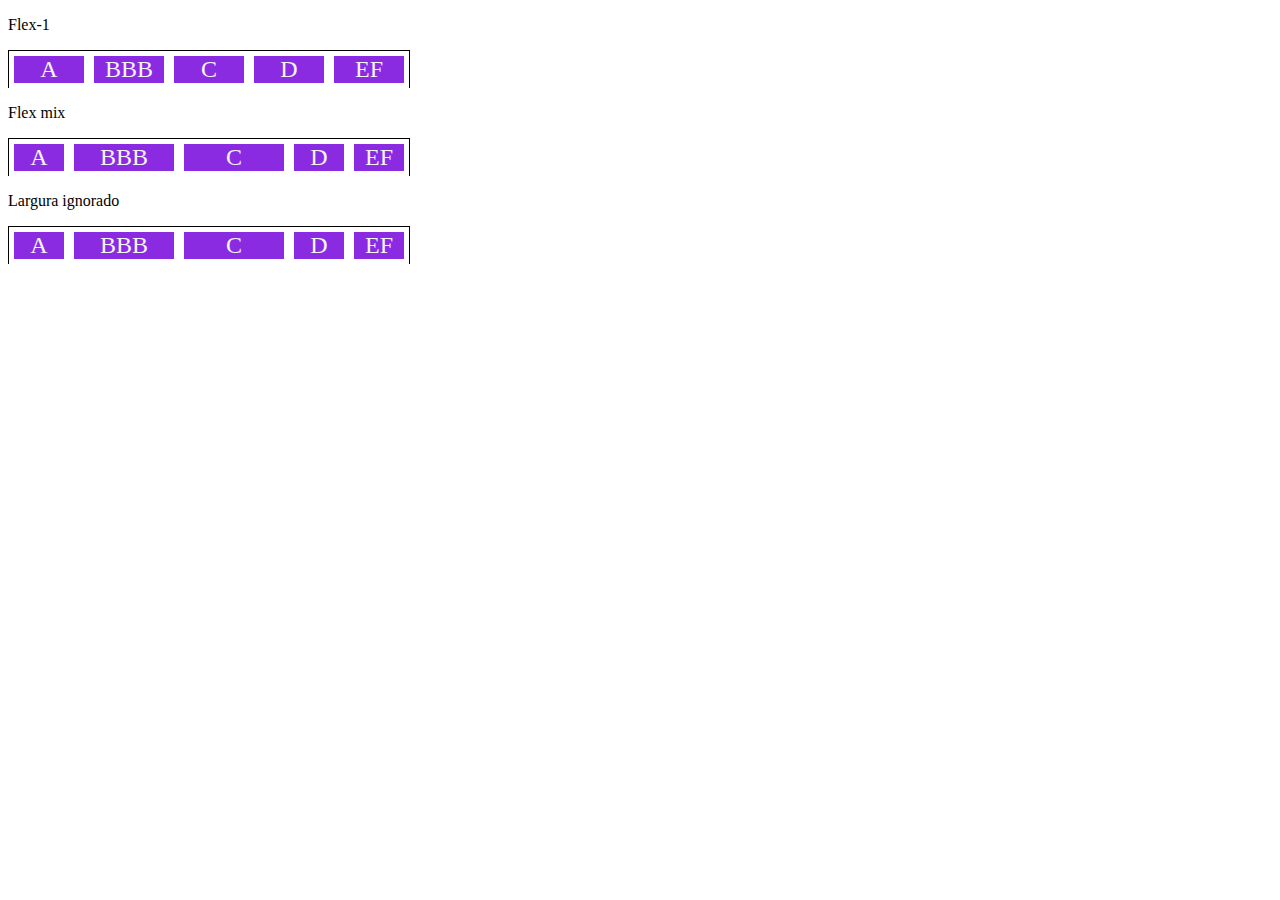
<file: Progresso - curso FullStack de Developer.BOOTCAMP/FLEX-BOX/FLEX.html>
<!DOCTYPE html>
<html lang="en">
    <head>
        <meta charset="UTF-8">
        <meta name="viewport" content="width=device-width, initial-scale=1">
        <title>Fundamentos - Flex</title>
        <style>
            .flex-container{
                display: flex;
                border: 1px solid black;
                max-width: 400px;
                border-bottom: 200px;
            }

            .item{
                background-color: blueviolet;
                color:whitesmoke;
                font-size: 24px;
                text-align: center;
                margin: 5px;
            }
            .flex-1{
                flex: 1;
                /*grow=1, shrink=1 e basis=0 */
            }

            .largura{
                width: 200px;
                /* min-width: 250px  */
            }

            .flex-2{
                flex: 2;
                /*grow=2, shrink=1 e basis=0 */
            }

        </style>
        
    </head>
    <body>
        <p>Flex-1</p>
        <div class="flex-container">
            <div class="item flex-1">A</div>
            <div class="item flex-1">BBB</div>
            <div class="item flex-1">C</div>
            <div class="item flex-1">D</div>
            <div class="item flex-1">EF</div>
        </div>

        <p>Flex mix</p>
        <div class="flex-container">
            <div class="item flex-1">A</div>
            <div class="item flex-2">BBB</div>
            <div class="item flex-2">C</div>
            <div class="item flex-1">D</div>
            <div class="item flex-1">EF</div>
        </div>

        <p>Largura ignorado</p>
        <div class="flex-container">
            <div class="item flex-1 largura">A</div>
            <div class="item flex-2 largura">BBB</div>
            <div class="item flex-2 largura">C</div>
            <div class="item flex-1 largura">D</div>
            <div class="item flex-1 largura">EF</div>
        </div>
    
    </body>
</html>
</file>
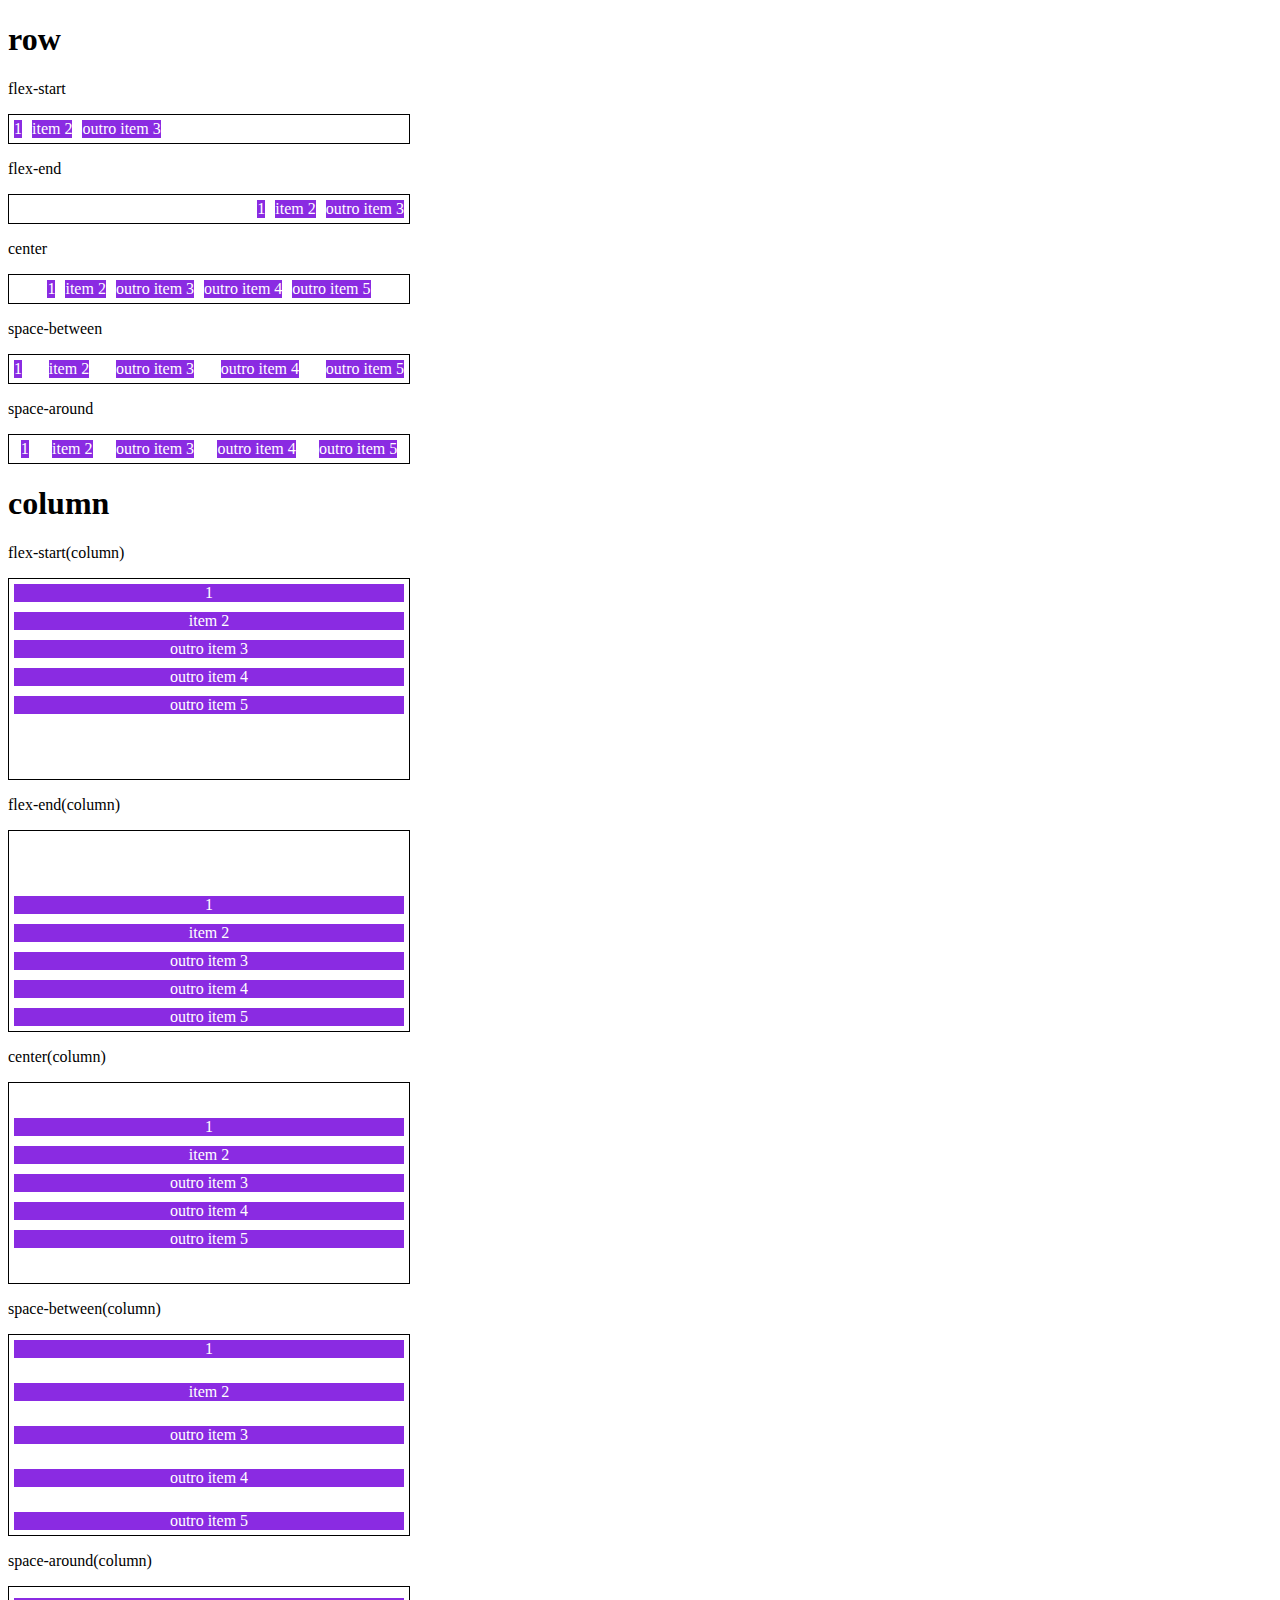
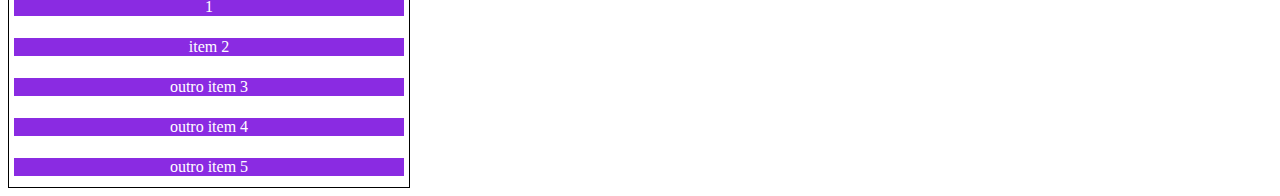
<file: Progresso - curso FullStack de Developer.BOOTCAMP/FLEX-BOX/justify content.html>
<!DOCTYPE html>
<html lang="en">
    <head>
        <meta charset="UTF-8">
        <meta name="viewport" content="width=device-width, initial-scale=1">

        <title>Fundamentos - Justify content 1</title>

        <style>
            .container{
                max-width: 400px;
                border: 1px solid black;
                margin: 0;
                display: flex;
            }

            .item{
                background-color: blueviolet;
                margin: 5px;
                text-align: center;
                color: white;
            }

            .flex-start{
                justify-content: flex-start;
            }

            .flex-end{
                justify-content: flex-end;
            }

            .center{
                justify-content: center;
            }

            .space-between{
                justify-content: space-between;
            }

            .space-around{
                justify-content: space-around;
            }

            .column{
                flex-direction: column;
            }

            .column{
                flex-direction: column;
                min-height: 200px;
            }



        </style>
        
        
    </head>
    <body>
        <h1>row</h1>
        <p>flex-start</p>
        <section class="container flex-start">
            <div class="item">1</div>
            <div class="item">item 2</div>
            <div class="item">outro item 3</div>

        </section>

        <p>flex-end</p>
        <section class="container flex-end">
            <div class="item">1</div>
            <div class="item">item 2</div>
            <div class="item">outro item 3</div>

        </section>

        <p>center</p>
        <section class="container center">
            <div class="item">1</div>
            <div class="item">item 2</div>
            <div class="item">outro item 3</div>
            <div class="item">outro item 4</div>
            <div class="item">outro item 5</div>

        </section>

        <p>space-between</p>
        <section class="container space-between">
            <div class="item">1</div>
            <div class="item">item 2</div>
            <div class="item">outro item 3</div>
            <div class="item">outro item 4</div>
            <div class="item">outro item 5</div>

        </section>

        <p>space-around</p>
        <section class="container space-around">
            <div class="item">1</div>
            <div class="item">item 2</div>
            <div class="item">outro item 3</div>
            <div class="item">outro item 4</div>
            <div class="item">outro item 5</div>
        </section>
    
        <h1>column</h1>
        <p>flex-start(column)</p>
        <section class="container flex-start column">
            <div class="item">1</div>
            <div class="item">item 2</div>
            <div class="item">outro item 3</div>
            <div class="item">outro item 4</div>
            <div class="item">outro item 5</div>
        </section>

        <p>flex-end(column)</p>
        <section class="container flex-end column">
            <div class="item">1</div>
            <div class="item">item 2</div>
            <div class="item">outro item 3</div>
            <div class="item">outro item 4</div>
            <div class="item">outro item 5</div>
        </section>

        <p>center(column)</p>
        <section class="container center column">
            <div class="item">1</div>
            <div class="item">item 2</div>
            <div class="item">outro item 3</div>
            <div class="item">outro item 4</div>
            <div class="item">outro item 5</div>
        </section>

        <p>space-between(column)</p>
        <section class="container space-between column">
            <div class="item">1</div>
            <div class="item">item 2</div>
            <div class="item">outro item 3</div>
            <div class="item">outro item 4</div>
            <div class="item">outro item 5</div>
        </section>

        <p>space-around(column)</p>
        <section class="container space-around column">
            <div class="item">1</div>
            <div class="item">item 2</div>
            <div class="item">outro item 3</div>
            <div class="item">outro item 4</div>
            <div class="item">outro item 5</div>
        </section>
    </body>
</html>
</file>
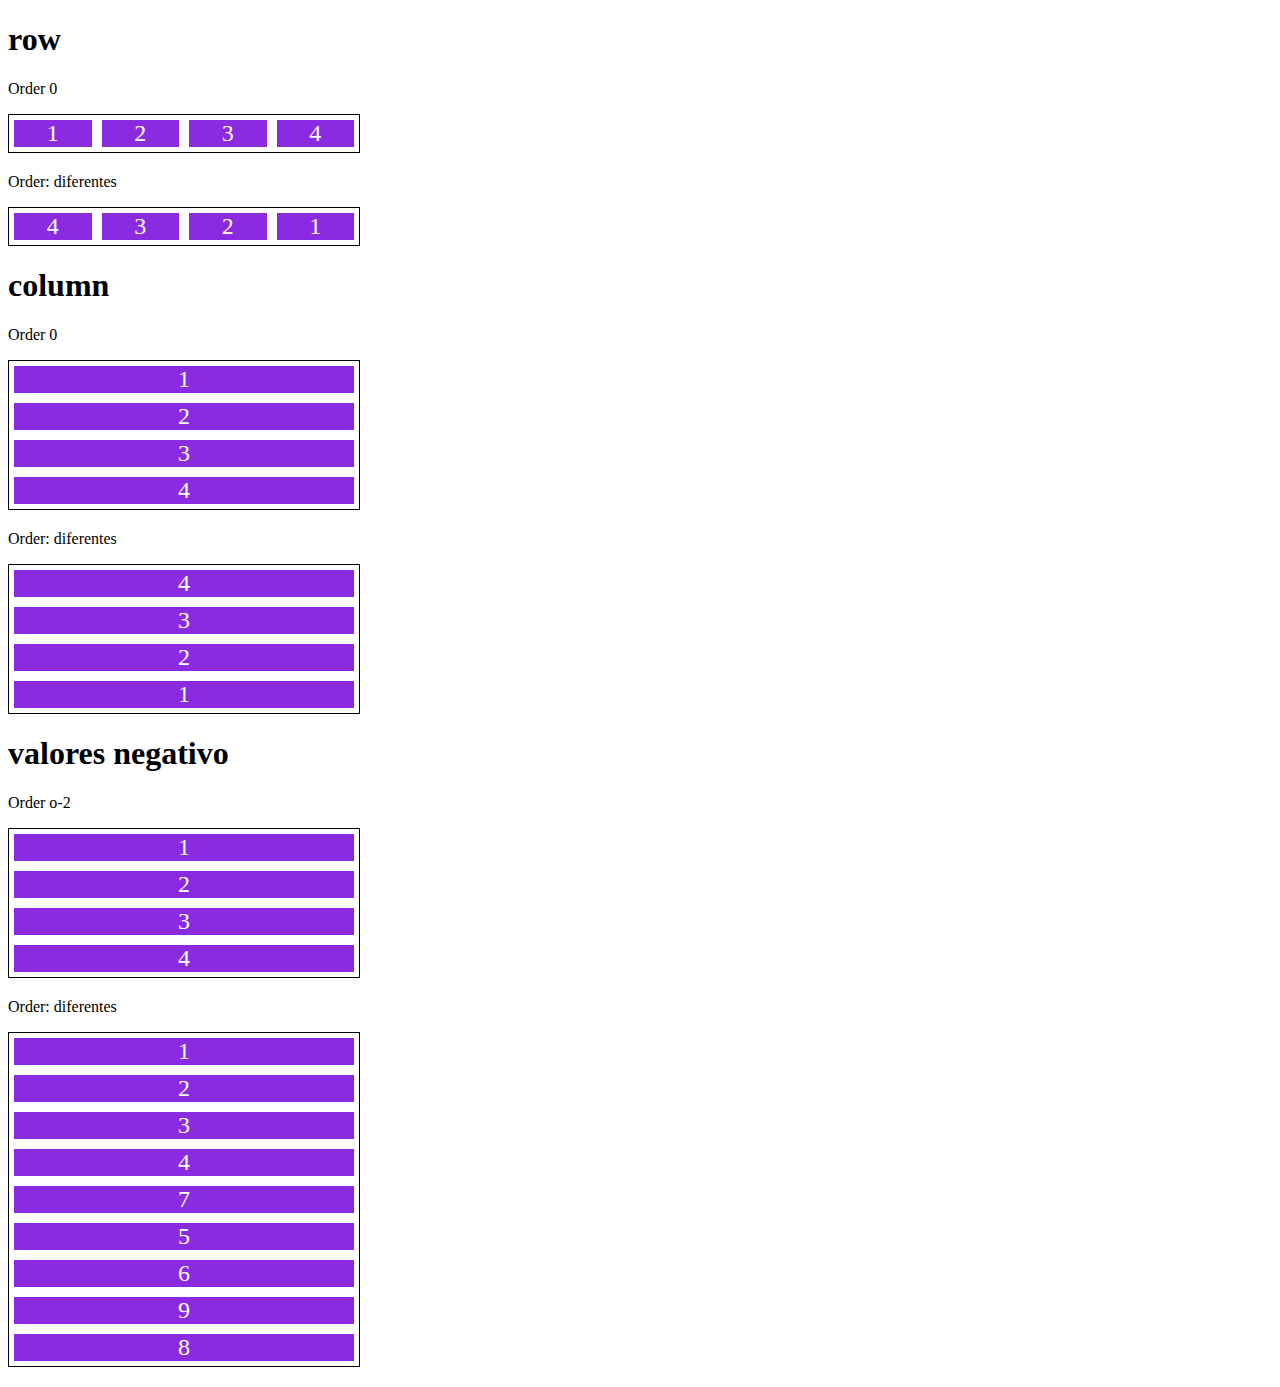
<file: Progresso - curso FullStack de Developer.BOOTCAMP/FLEX-BOX/ORDER.html>
<!DOCTYPE html>
<html lang="en">
    <head>
        <meta charset="UTF-8">
        <meta name="viewport" content="width=device-width, initial-scale=1">
        <title>Fundamentos - Order</title>
        <style>
            .flex-container{
                display: flex;
                max-width: 350px;
                border: 1px solid black;
                margin-bottom: 20px;
               
            }
            .item{
                flex: 1;
                background-color: blueviolet;
                color: white;
                text-align: center;
                font-size: 24px;
                margin: 5px;
            }

            .o1{
                order: 1;
            }

            .o2{
                order: 2;
            }

            .o3{
                order: 3;
            }

            .o4{
                order: 4;
            }

            .direction{
                flex-direction: column;
            }

            .o-2{
                order: -2;
            }


        </style>
        
    </head>
    <body>
        <h1>row</h1>
        <p>Order 0 </p>
        <div class="flex-container">
            <div class="item">1</div>
            <div class="item">2</div>
            <div class="item">3</div>
            <div class="item">4</div>
        </div>

        <p>Order: diferentes </p>
        <div class="flex-container">
            <div class="item o4">1</div>
            <div class="item o3">2</div>
            <div class="item o2">3</div>
            <div class="item o1">4</div>
        </div>

        <h1>column</h1>
        <p>Order 0 </p>
        <div class="flex-container direction">
            <div class="item">1</div>
            <div class="item">2</div>
            <div class="item">3</div>
            <div class="item">4</div>
        </div>

        <p>Order: diferentes </p>
        <div class="flex-container direction">
            <div class="item o4">1</div>
            <div class="item o3">2</div>
            <div class="item o2">3</div>
            <div class="item o1">4</div>
        </div>

        <h1>valores negativo</h1>
        <p>Order o-2 </p>
        <div class="flex-container direction">
            <div class="item o-2">1</div>
            <div class="item o-2">2</div>
            <div class="item o-2">3</div>
            <div class="item o-2">4</div>
        </div>

        <p>Order: diferentes </p>
        <div class="flex-container direction">
            <div class="item o4 o-2">1</div>
            <div class="item o3 o-2">2</div>
            <div class="item o2 o-2">3</div>
            <div class="item o1 o-2">4</div>
            <div class="item o1 o-2">7</div>
            <div class="item o1 o-2">5</div>
            <div class="item o1 o-2">6</div>
            <div class="item o1 o-2">9</div>
            <div class="item o1 o-2">8</div>
        </div>

        
    
    </body>
</html>
</file>
